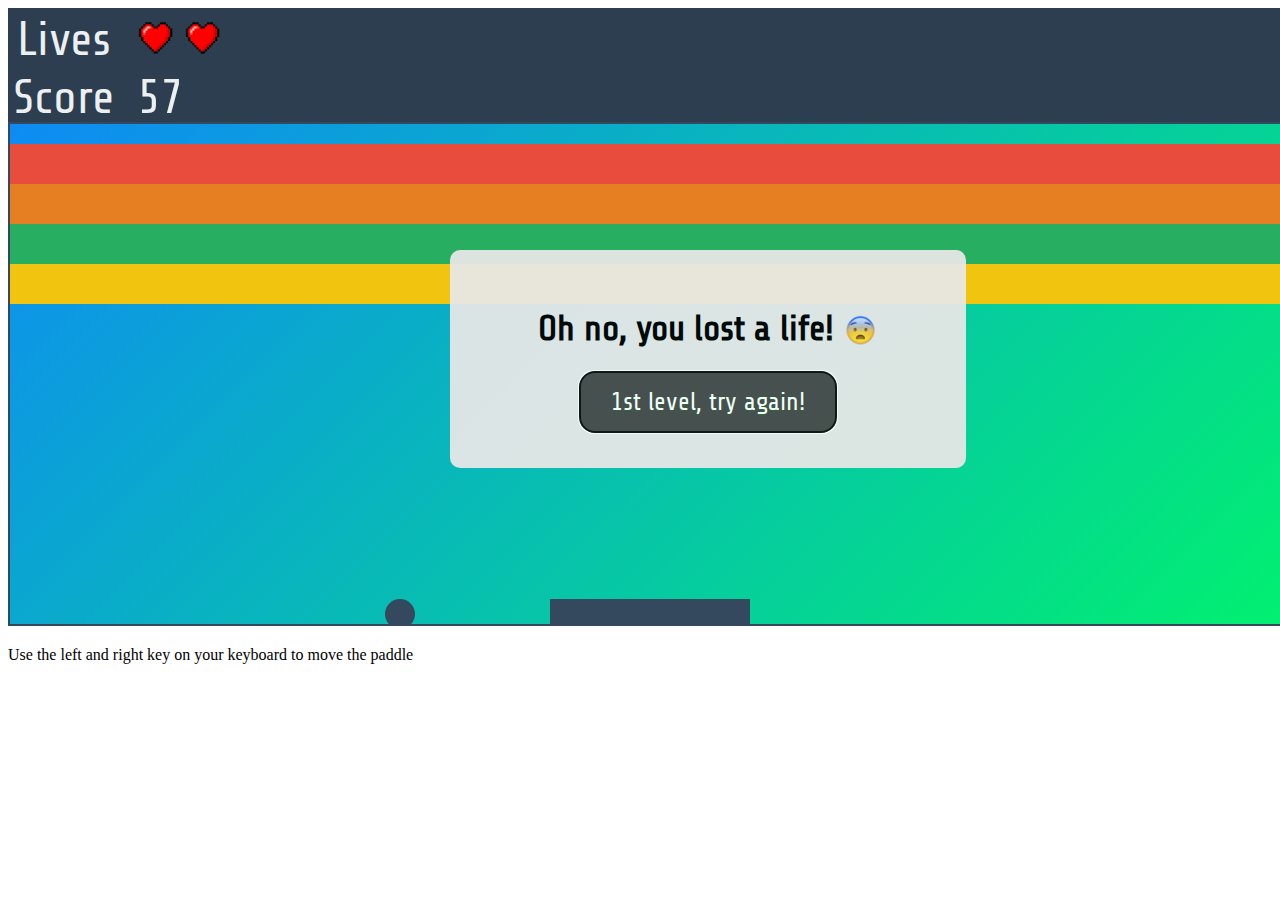
<file: index.html>
<!DOCTYPE html>
<html>
  <head>
    <meta charset="UTF-8">
    <title>block-breaker</title>
    <meta name="description" content="ATARI breakout implemented with Canvas">
    <link rel="stylesheet" type="text/css" href="css/game-styles.css">
    <link href='http://fonts.googleapis.com/css?family=Share+Tech' rel='stylesheet' type='text/css'>
    <script src="js/input.js"></script>
    <script src="js/game-engine.js"></script>
  </head>

  <body>
    <section class="game-wrapper">

      <!-- game screen -->
      <section class="scoreboard">
        <table>
          <tr>
            <td>Lives</td>
            <td class="table-data">        
              <div id="player-lives-row">
                <img src="img/life.png" class="player-life" />
                <img src="img/life.png" class="player-life" />
                <img src="img/life.png" class="player-life" />
              </div>
            </td>    
          </tr>
          <tr>
            <td>Score</td>
            <td class="table-data">  
              <div id="points">0</span>
            </td>
           </tr>
        </table>
      </section>

      <!-- game screen -->
      <canvas id="gameCanvas">
        Your browser does not support canvas!
      </canvas>

      <section>
        <p>Use the left and right key on your keyboard to move the paddle</p>
      </section>

      <div id="gameover">
        <h1>GAME OVER</h1>
        <button id="play-again">Play Again</button>
      </div>

      <!-- Game popups -->
      <div id="game-lost-popup">
        Oh no, you lost a life! 
        <img class="popup-emoji" src="img/trans-scared-face.png"/>
      </div>

      <div id="game-won-popup">
        Nice! <img class="popup-emoji" src="img/trans-happy-face.png"/>
        <br />
        You beat the game
      </div>
    
      <div id="game-level-won-popup">
        Hurray! <img class="popup-emoji" src="img/trans-smile-face.png"/>
        <br />
        You beat the first level
      </div>

      <div id="game-over-popup">
        No more lives!
        <img class="popup-emoji" src="img/trans-crying-emoji.png"/>
      </div>

    </section>
  </body>
</html>
</file>
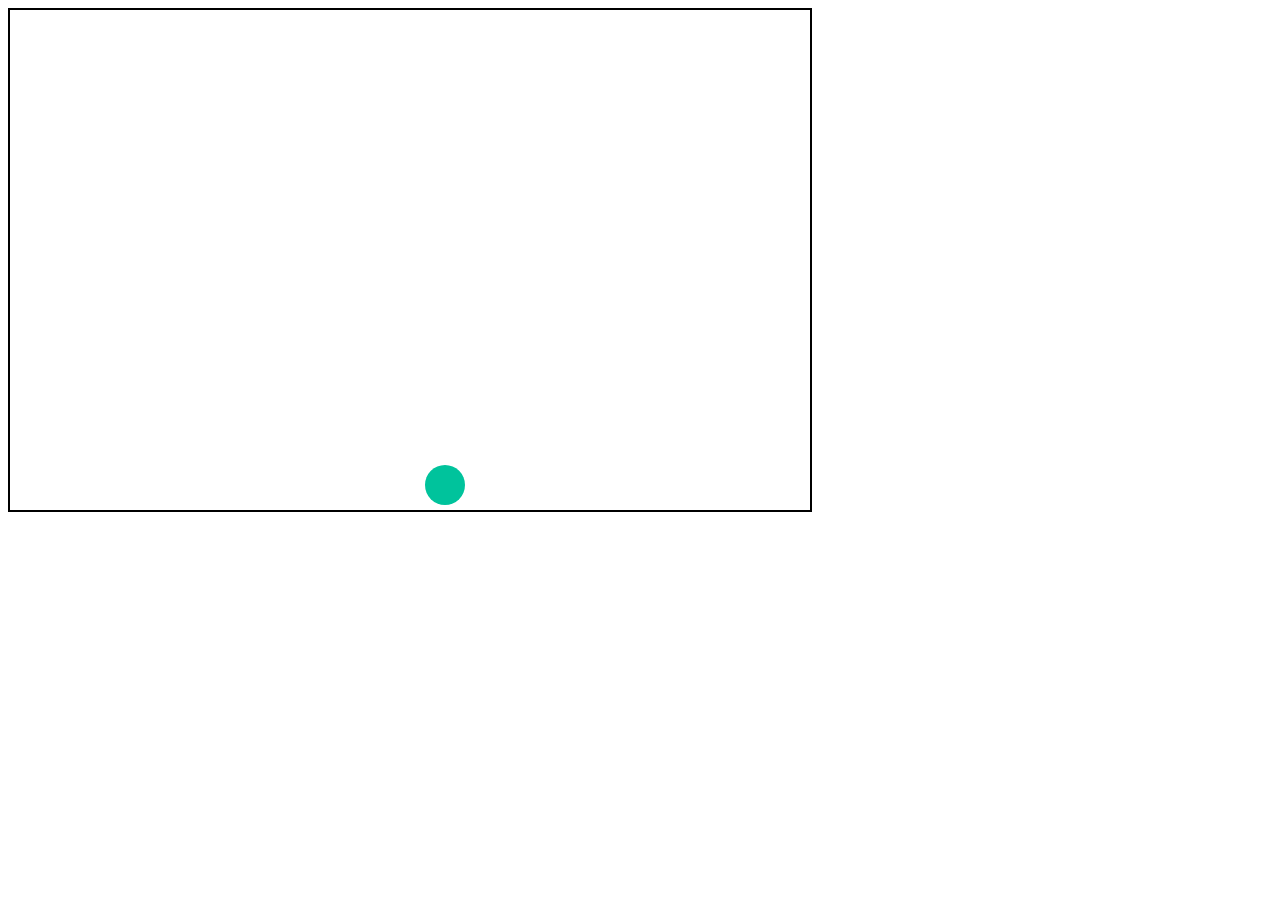
<file: csc309a2.html>
<!doctype <!DOCTYPE html>
<html>
<head>
	<meta charset="UTF-8">
	<title>block-breaker</title>
<script>
// Ball start position
var ballX  = 100;
var ballY  = 200;

//Player start position
var playerX = canvasWidth/2;
var playerY = canvasHeight;

// Movement speed
var dx = 5;
var dy = 5;

// Canvas parameters
var context;
var canvasHeight = 500;
var canvasWidth = 800;

// Other game elements
var currentLevel = 1;

// Start the game
function init() {
  context= gameCanvas.getContext('2d');
  setInterval(draw, 10);
}

// Update the canvas
function draw() {
    context.clearRect(0, 0, canvasWidth, canvasHeight);
    
    // Draw game objects
    context.beginPath();

	drawBall(context, ballX, ballY);
	drawPlayer(context, playerX, playerY); // TODO

    context.closePath();

    // Update game objects position
    updateBallAcceleration(dx, dy, 0);
	checkCollision(ballX, ballY);
	updateBallPosition();

	updatePlayerPosition(); //TODO
}

/********* Helper functions *********/

function updatePlayerPosition(){
	// TODO
}

function drawPlayer(context, playerX, playerY) {
	// context.fillStyle = "#000";
	//    context.arc(ballX, ballY, 20, 0, Math.PI*2, true);
	//    context.fill();
}


/* Update the ball's position. */
function updateBallPosition(){
	ballX += dx; 
	ballY += dy;
}

function drawBall(context, ballX, ballY) {
	context.fillStyle = "#00c39c";
    context.arc(ballX, ballY, 20, 0, Math.PI*2, true);
    context.fill();
}

/* Keep the ball within the canvas dimensions. */
function checkCollision(ballX, ballY) {
	if (ballX < 0 || ballX > canvasWidth) {
		dx =- dx;
	}; 
	if (ballY < 0 || ballY > canvasHeight) {
		dy =- dy;
	};
}

/* Needed for second level, when acceleration increases */
function updateBallAcceleration(dx, dy, acceleration_factor) {
	dx += acceleration_factor;
	dy += acceleration_factor;
}

</script>
<body onload="init();">
  <canvas id="gameCanvas" width="800" height="500"style="border: 2px solid black;">
  </canvas>
</body>
</html>
</file>
<file: css/game-styles.css>
.scoreboard {
  height: 100px;
  width: 1280px;
  border: 2px solid #2c3e50;
  background: #2c3e50;
  color: #ecf0f1;
  font-family: 'Share Tech', sans-serif;
  font-size: 3em;
  text-align: center;
  padding-bottom: 10px;
}

#gameCanvas {
  border: 2px solid #34495e;
  background-image: linear-gradient(135deg, rgba(14, 139, 244, 1) 0%, rgba(1, 240, 112, 1) 100%);
}

#gameover {
  position: absolute;
  top: 250px;
  left: 450px;
  background: #e7e7e7;
  padding: 2em 5em;
  text-align: center;
  display: none;
  font-family: 'Share Tech', sans-serif;
  border-radius: 10px;
  opacity: 0.95;
  font-size: 1.1em;
}

#game-lost-popup,
#game-over-popup,
#game-won-popup,
#game-level-won-popup {
  display: none;
}

.popup-emoji {
  width: 35px; 
  height: 35px; 
  display: inline;
  margin-bottom: -8px;
}

#play-again {
  background-color: #4a4a4a;
  -moz-border-radius: 28px;
  -webkit-border-radius: 28px;
  border-radius: 15px;
  display: inline-block;
  cursor: pointer;
  color: #ffffff;
  font-family: 'Share Tech', sans-serif;
  font-size: 25px;
  padding: 16px 31px;
  text-decoration: none;
  text-shadow: 0px 1px 0px #2f6627;
  border: none;
}

#player-lives-row {
  display: block !important;
}

.player-life {
  display: inline;
  width: 35px;
  height: 35px;
}

.table-data {
  position: fixed;
  margin: 0px 20px;
}

#points {
  display: inline;
}
</file>
